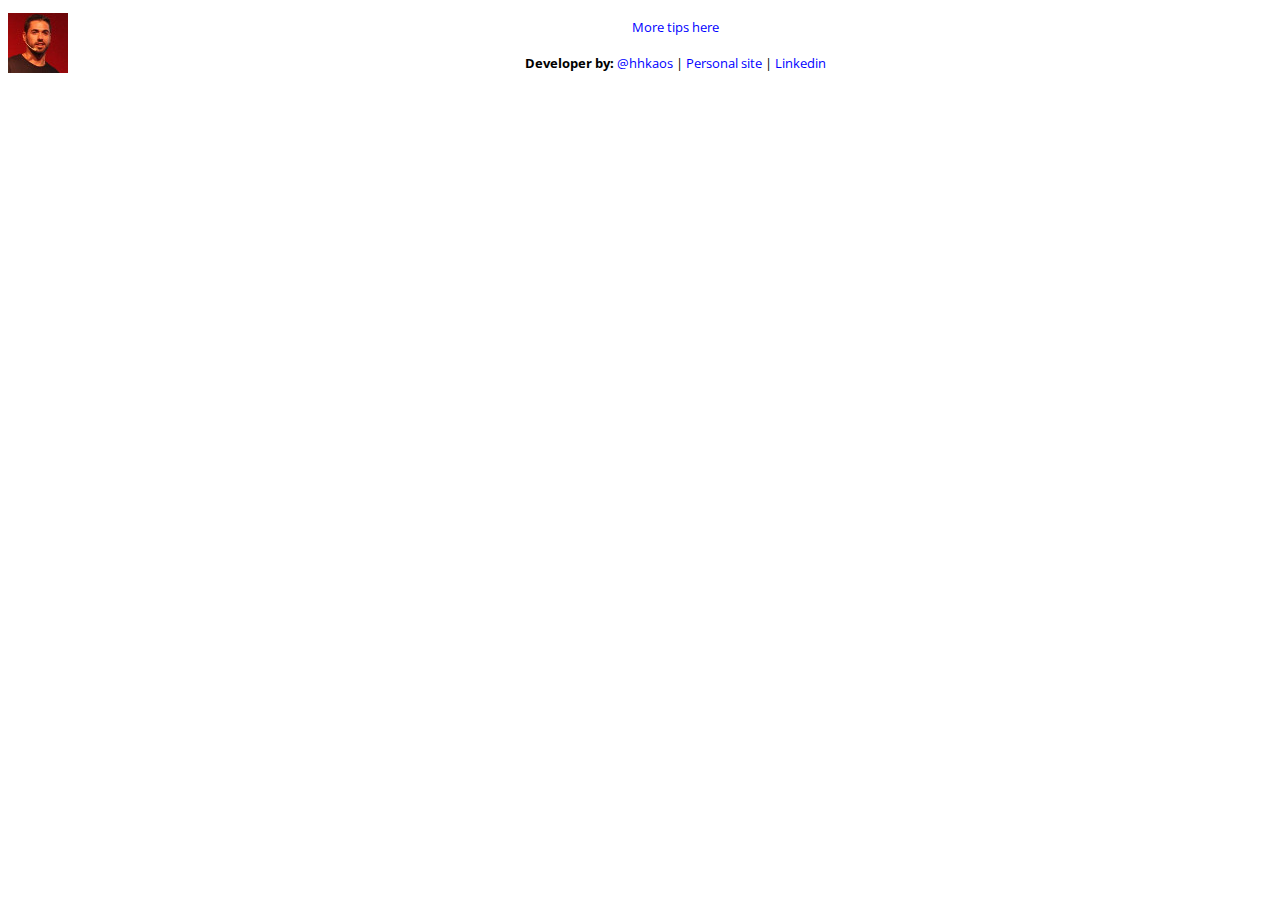
<file: extension/popup.html>
<!doctype html>
<html>
  <head>
    <title>ArcGIS Organization Styler</title>
    <link href='http://fonts.googleapis.com/css?family=Open+Sans:400,300' rel='stylesheet' type='text/css'>
    <style>
      body {
        min-width: 400px;
        overflow-x: hidden;
        font-family: 'Open Sans', sans-serif;
        font-size:13px;
      }
      a,a:hover,a:visited{
        color: blue;
        text-decoration: none;
      }

      #author {
        float: left;
        margin: 0 10px 10px 0;
      }
      .centered{
        text-align: center;
      }
      .centered > p{
        padding-top: 5px;
      }
    </style>
    <script src="jquery-1.11.1.min.js"></script>
    <script src="myscript.js"></script>
    
  </head>
  <body>
  <img id="author" src="hhkaos.jpeg">
    <div class="centered">
      <p><a href="https://github.com/Esri/ago-admin-wiki" target="_blank">More tips here</a></p>
      <p><strong>Developer by:</strong> <a href="http://www.twitter.com/hhkaos" target="_blank">@hhkaos</a> | <a href="http://www.rauljimenez.info" target="_blank">Personal site</a> | <a href="http://linkedin.com/in/jimenezortegaraul" target="_blank">Linkedin</a></p>
    </div>
  </body>
</html>
</file>
